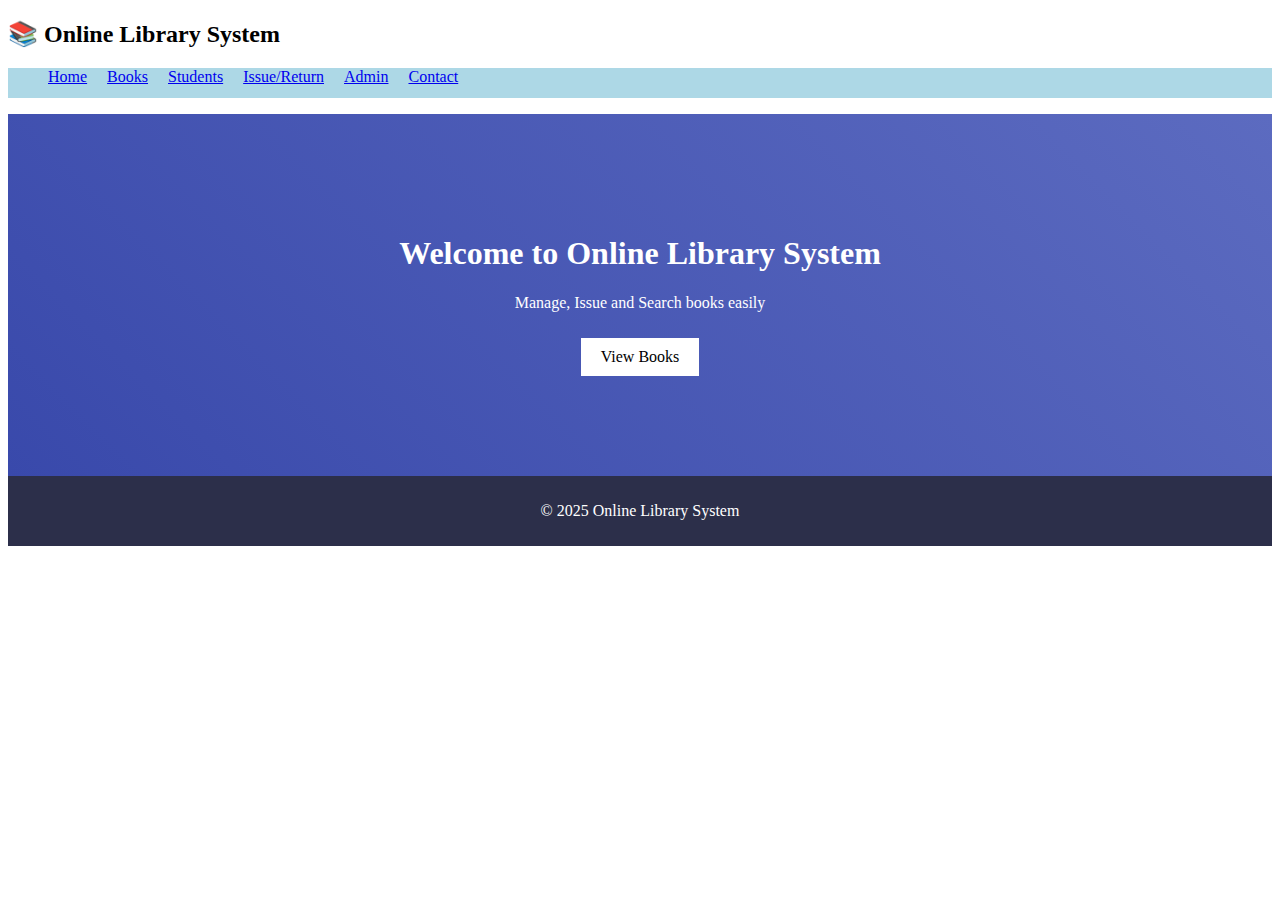
<file: project js/onlinelibsys/index.html>
<!DOCTYPE html>
<html>
<head>
  <title>Online Library System</title>
  <link rel="stylesheet" href="style.css">
</head>
<body>

<header>
  <nav>
    <h2>📚 Online Library System</h2>
    <ul>
      <li><a href="home.html">Home</a></li>
      <li><a href="book.html">Books</a></li>
      <li><a href="students.html">Students</a></li>
      <li><a href="issue.html">Issue/Return</a></li>
      <li><a href="admin.html">Admin</a></li>
      <li><a href="contact.html">Contact</a></li>
    </ul>
  </nav>
</header>

<section class="hero">
  <h1>Welcome to Online Library System</h1>
  <p>Manage, Issue and Search books easily</p>
  <a class="btn" href="books.html">View Books</a>
</section>

<footer>
  <p>© 2025 Online Library System</p>
</footer>
<script src="script.js"></script>

</body>
</html>
</file>
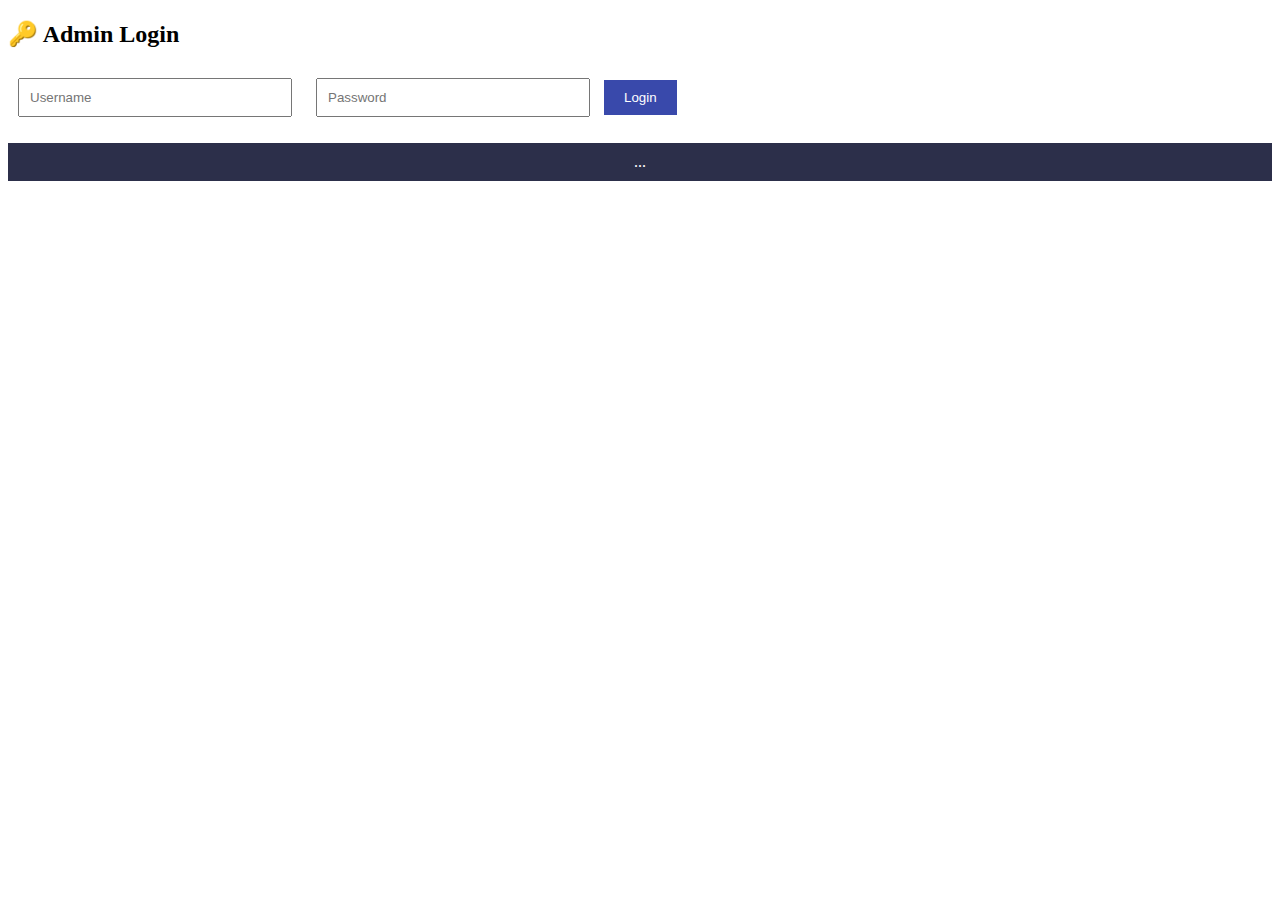
<file: project js/onlinelibsys/admin.html>
<!DOCTYPE html>
<html>
<head>
  <title>Admin - Online Library</title>
  <link rel="stylesheet" href="style.css">
</head>
<body>

<div class="container">
  <h2>🔑 Admin Login</h2>

  <input type="text" id="adminUser" placeholder="Username">
  <input type="password" id="adminPass" placeholder="Password">

  <button onclick="adminLogin()">Login</button>

  <p id="adminResult"></p>
</div>

<footer>...</footer>

<script src="script.js"></script>
</body>
</html>
</file>
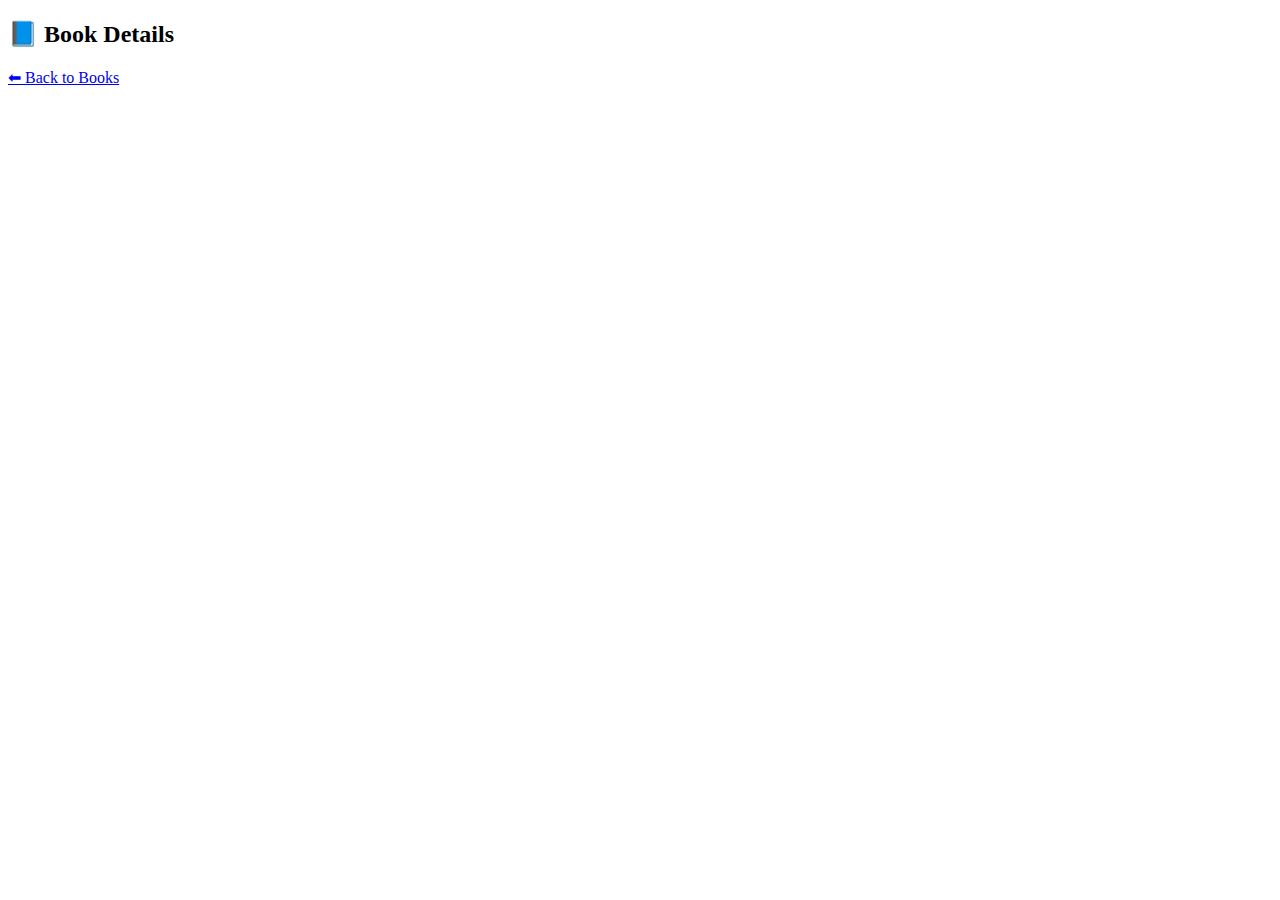
<file: project js/onlinelibsys/book.html>
<!DOCTYPE html>
<html>
<head>
<title>Book Details</title>
<link rel="stylesheet" href="style.css">
</head>
<body onload="loadBookDetails()">
<header>
<nav>
<h2>📘 Book Details</h2>
<a href="books.html">⬅ Back to Books</a>
</nav>
</header>


<section class="section" id="details"></section>

<script src="script.js"></script>

</body>
</html>
</file>
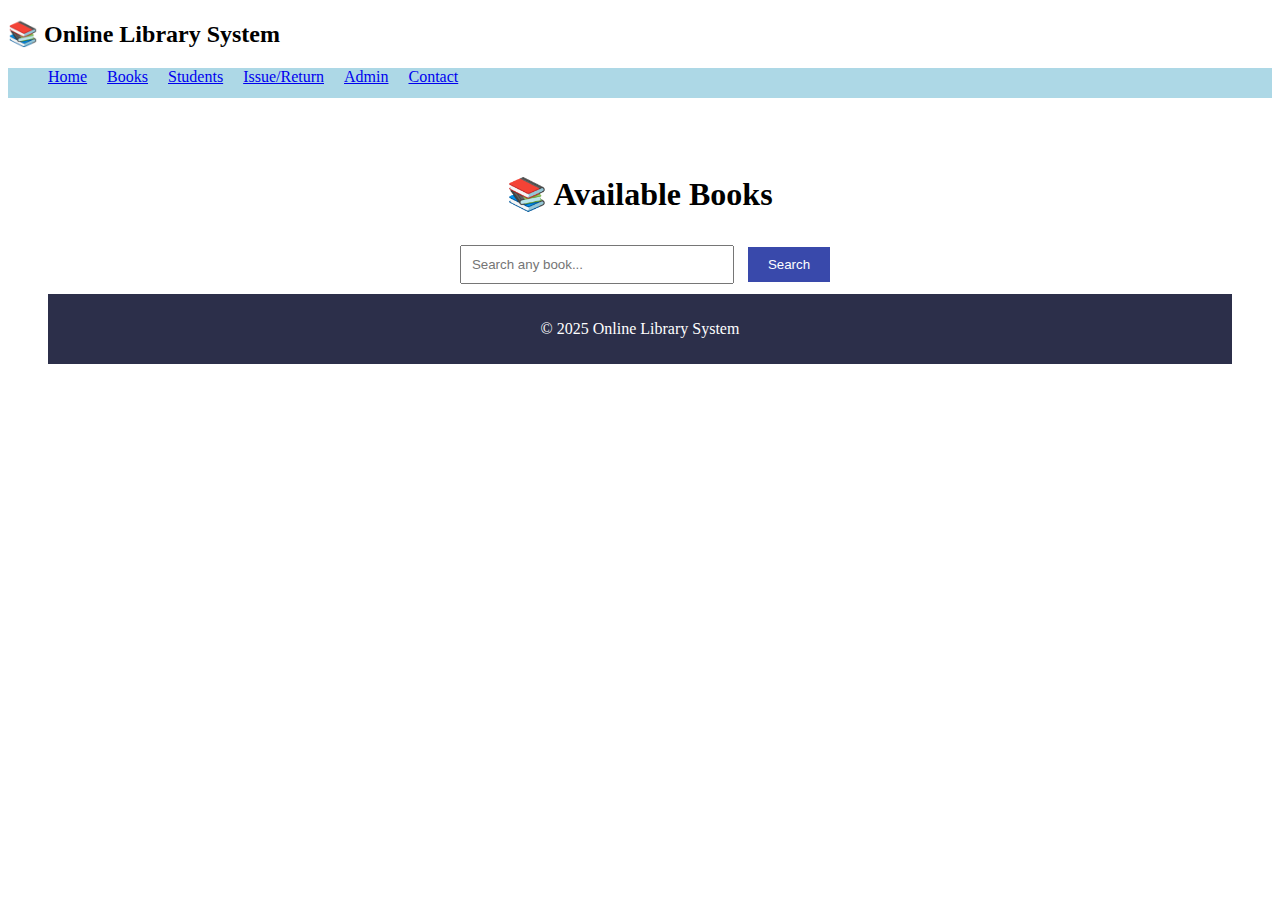
<file: project js/onlinelibsys/books.html>
<!DOCTYPE html>
<html>
<head>
<title>Books</title>
<link rel="stylesheet" href="style.css">
</head>
<body>
<header>
<nav>
<h2>📚 Online Library System</h2>
<ul>
<li><a href="index.html">Home</a></li>
<li><a href="books.html">Books</a></li>
<li><a href="students.html">Students</a></li>
<li><a href="issue.html">Issue/Return</a></li>
<li><a href="admin.html">Admin</a></li>
<li><a href="contact.html">Contact</a></li>
</ul>
</nav>
</header>


<section class="section">
<h1>📚 Available Books</h1>




<input type="text" id="searchBook" placeholder="Search any book...">
<button onclick="searchBooks()">Search</button>

<div id="bookList"></div>



<footer><p>© 2025 Online Library System</p></footer>
<script src="script.js"></script>

</body>
</html>
</file>
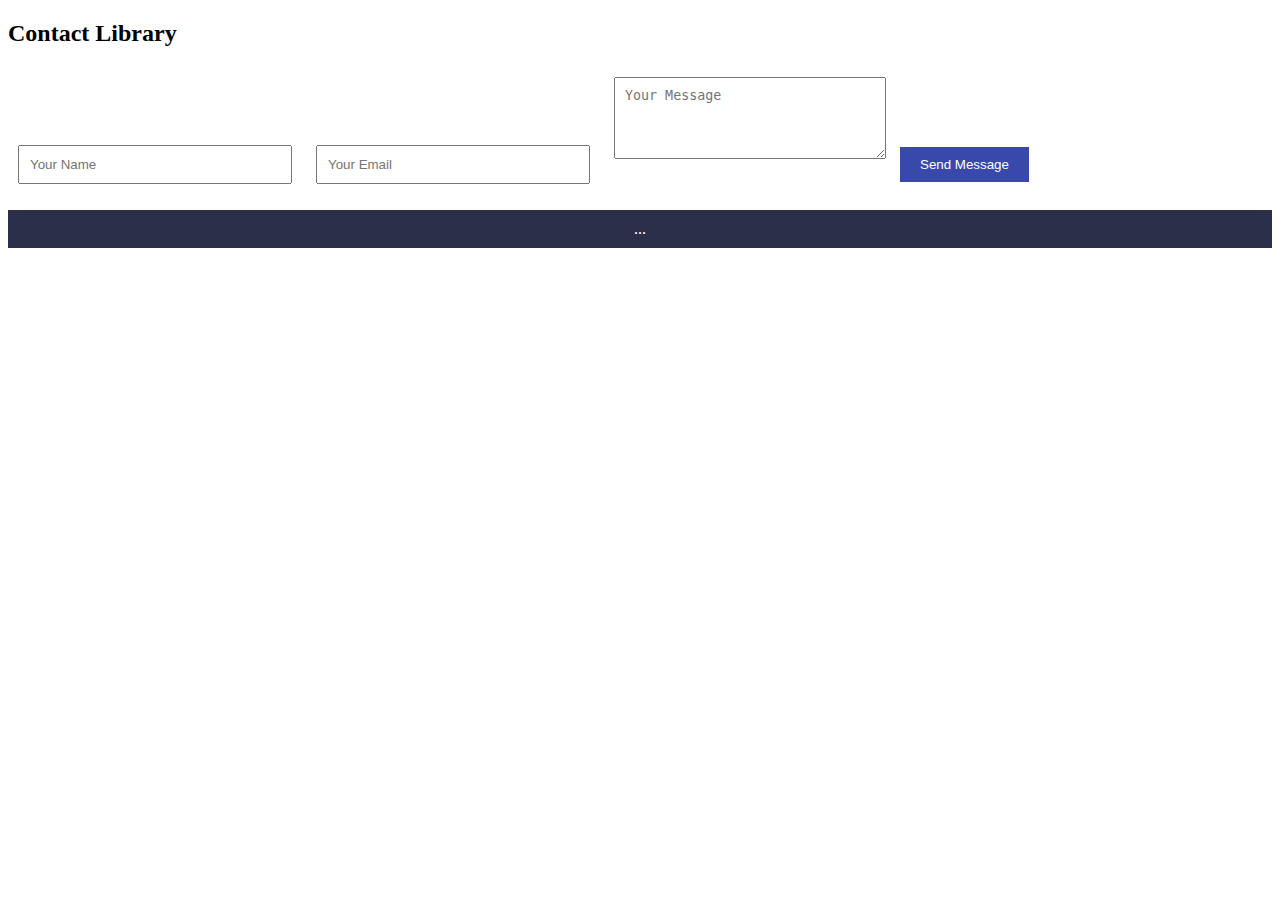
<file: project js/onlinelibsys/contact.html>
<!DOCTYPE html>
<html>
<head>
  <title>Contact - Online Library</title>
  <link rel="stylesheet" href="style.css">
</head>
<body>

<div class="container">
  <h2>Contact Library</h2>

  <input type="text" placeholder="Your Name">
  <input type="email" placeholder="Your Email">
  <textarea rows="4" placeholder="Your Message"></textarea>

  <button onclick="sendMessage()">Send Message</button>

  <p id="contactResult"></p>
</div>

<footer>...</footer>
<script src="script.js"></script>

</body>
</html>
</file>
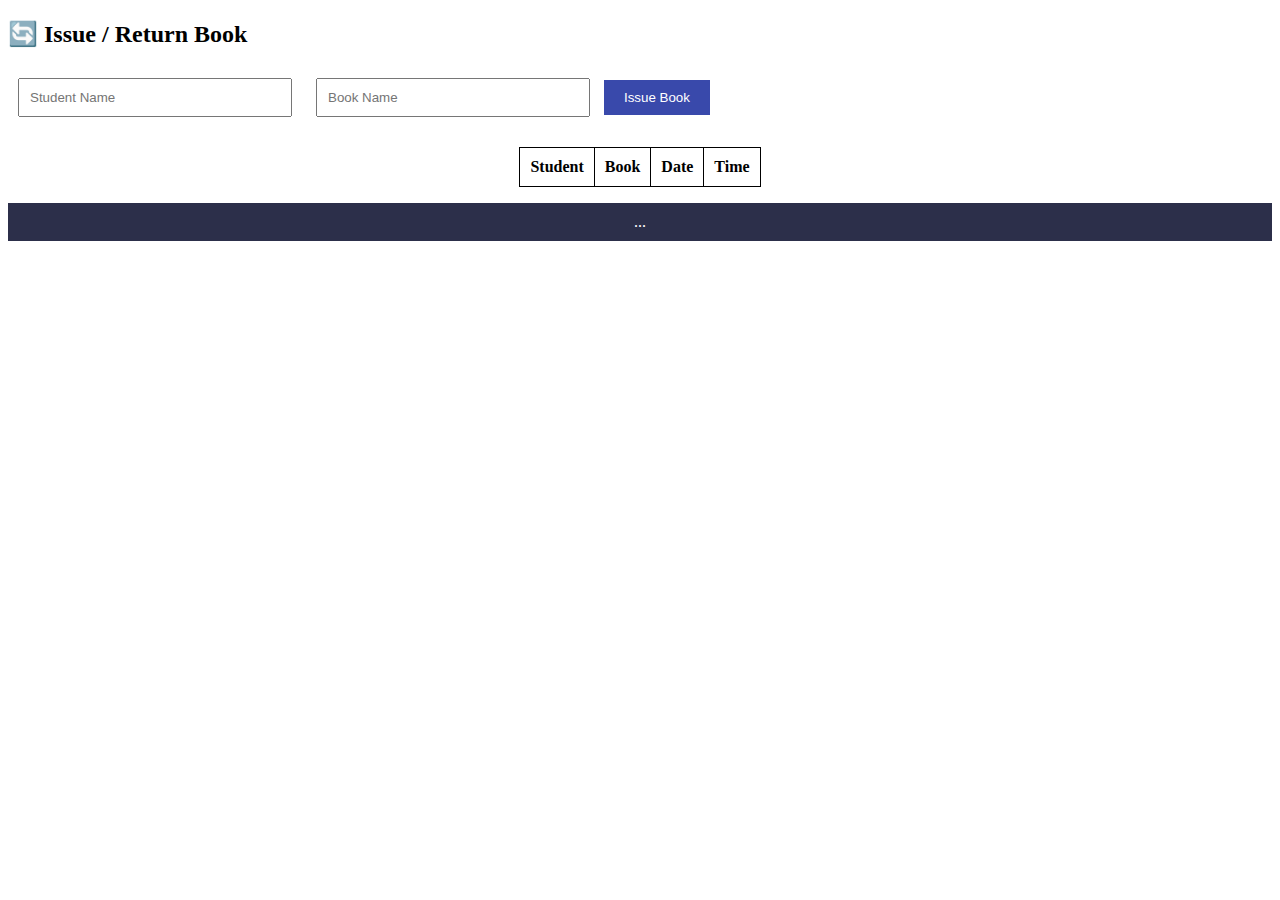
<file: project js/onlinelibsys/issue.html>
<!DOCTYPE html>
<html>
<head>
  <title>Issue - Online Library</title>
  <link rel="stylesheet" href="style.css">
</head>
<body>

<div class="container">
  <h2>🔄 Issue / Return Book</h2>
  <input type="text" id="issueStudent" placeholder="Student Name">
  <input type="text" id="bookName" placeholder="Book Name">

  <button onclick="issueBook()">Issue Book</button>

  <table>
    <tr>
      <th>Student</th>
      <th>Book</th>
      <th>Date</th>
      <th>Time</th>
    </tr>
    <tbody id="issueTable"></tbody>
  </table>
</div>


 

  <p id="issueResult"></p>
</div>

<footer>...</footer>
<script src="script.js"></script>

</body>
</html>
</file>
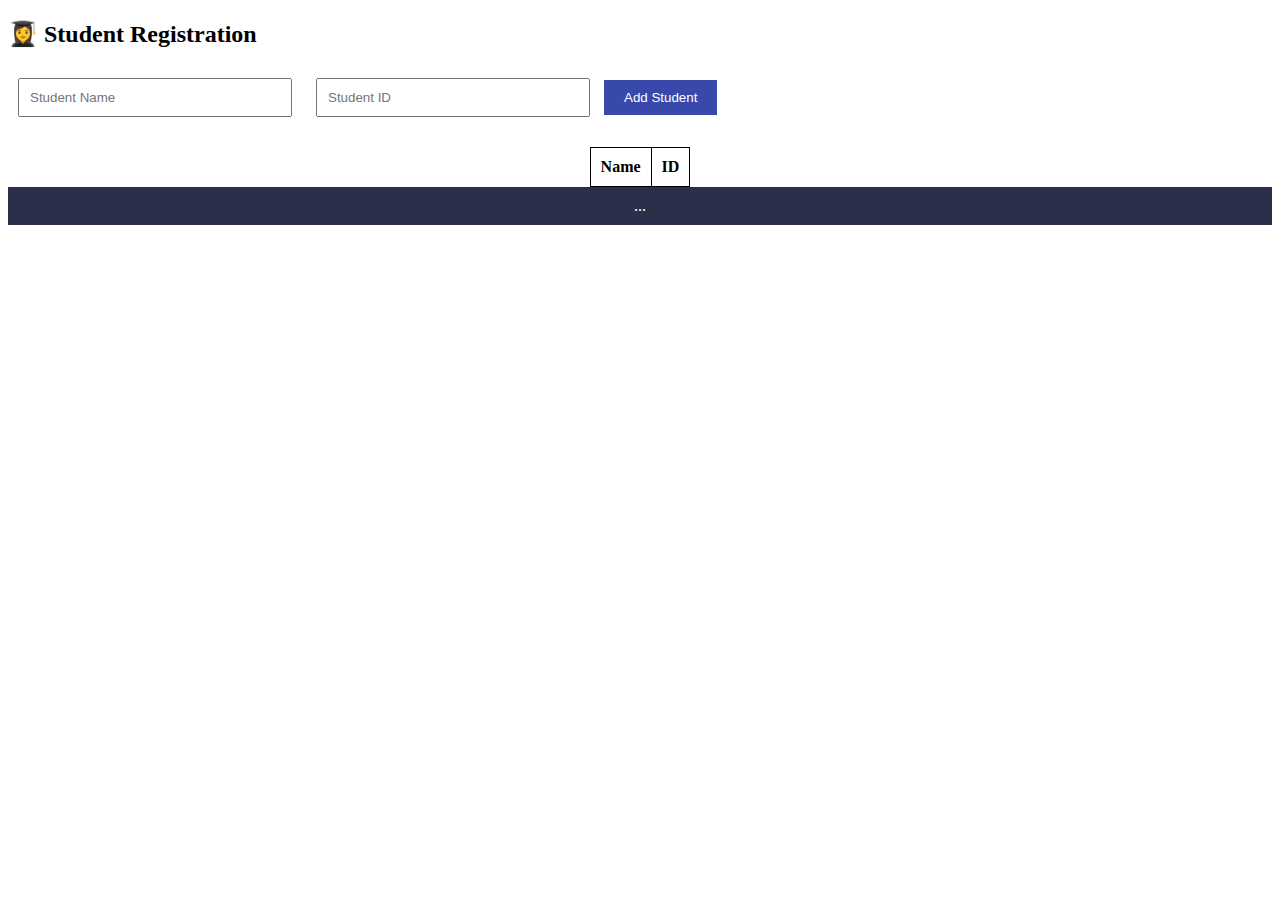
<file: project js/onlinelibsys/students.html>
<!DOCTYPE html>
<html>
<head>
  <title>Students - Online Library</title>
  <link rel="stylesheet" href="style.css">
</head>
<body>

<div class="container">
  <h2>👩‍🎓 Student Registration</h2>

  <input type="text" id="studentName" placeholder="Student Name">
  <input type="text" id="studentID" placeholder="Student ID">

  <button onclick="addStudent()">Add Student</button>

  <table>
    <tr><th>Name</th><th>ID</th></tr>
    <tbody id="studentTable"></tbody>
  </table>
</div>

<footer>...</footer>
<script src="script.js"></script>

</body>
</html>
</file>
<file: project js/onlinelibsys/style.css>
nav {
    color: black;
    text-decoration: none;
}
ul{
    height: 30px;
    background-color:lightblue;
    list-style: none;
    display: flex;
    justify-content:left;
    align-items:left;
    gap: 20px;
}
a:hover{
    color: black;
    background-color:white;
    height: 29px  ;
}

.hero {
  text-align: center;
  padding: 100px 20px;
  background: linear-gradient(45deg, #3949ab, #5c6bc0);
  color: white;
}

.btn {
  background: white;
  color: black;
  padding: 10px 20px;
  display: inline-block;
  margin-top: 10px;
  text-decoration: none;
}

.section {
  padding: 40px;
  text-align: center;
}

input, textarea, select {
  padding: 10px;
  margin: 10px;
  width: 250px;
}

button {
  padding: 10px 20px;
  background: #3949ab;
  color: white;
  border: none;
  cursor: pointer;
}

table {
  margin: auto;
  margin-top: 20px;
  border-collapse: collapse;
}

table, th, td {
  border: 1px solid black;
  padding: 10px;
}

.grid {
  display: grid;
  grid-template-columns: repeat(auto-fit,200px);
  justify-content: center;
  gap: 20px;
  margin-top: 20px;
}

.card {
  padding: 20px;
  background: white;
  box-shadow: 0 0 10px #aaa;
  transition: 0.3s;
}

.card:hover {
  transform: scale(1.05);
  background: #e8eaf6;
}

footer {
  background: #2c2f4a;
  color: white;
  text-align: center;
  padding: 10px;
}
</file>
